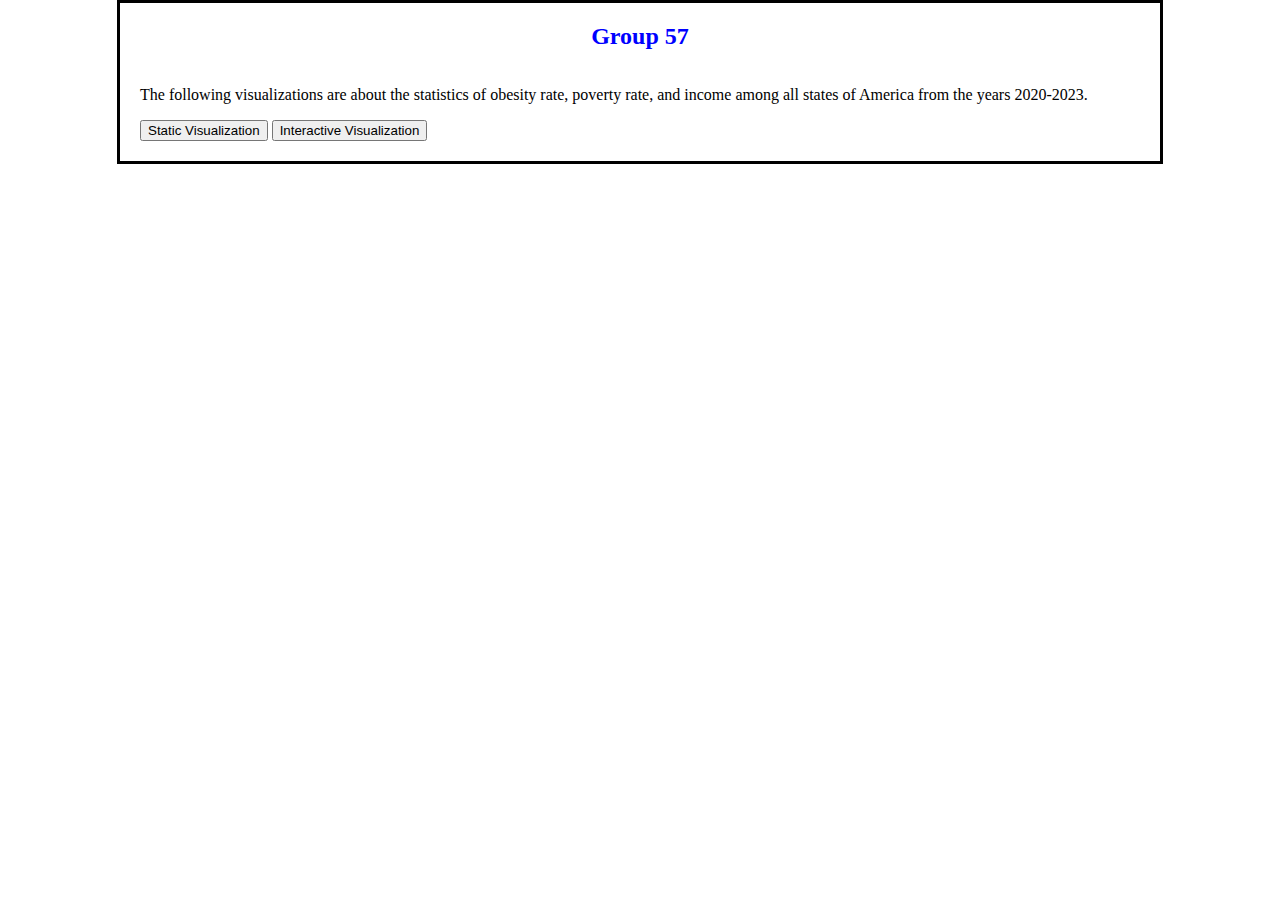
<file: index.html>
<!DOCTYPE html>
<html lang="en">
<head>
    <meta charset="UTF-8">
    <meta name="viewport" content="width=device-width, initial-scale=1.0">
    <title>DS4200 Webpage</title>
    <link rel="stylesheet" href="style.css">
</head>
<body>
    
    <h1 style="color: blue;font-size: 24px;">Group 57</h1>

    <p id='main'>
       The following visualizations are about the statistics of obesity rate, poverty rate, and income among all states of America from the years 2020-2023.
    </p>
  
    <button id="staticButton">Static Visualization</button>
    <script>
        document.getElementById('staticButton').addEventListener('click', function(){
            window.location.href = "static.html";
        });
    </script>
  
    <button id="interactiveButton">Interactive Visualization</button>
    <script>
        document.getElementById('interactiveButton').addEventListener('click', function(){
            window.location.href = "interactive.html";
        });
    </script>

</body>
</html>
</file>
<file: style.css>
body {
    width: 1000px;
    margin: 0 auto;
    padding: 0 20px 20px 20px;
    border: 3px solid black;
  }

h1 {
    margin: 0;
    padding: 20px 0;
    color: black;
    text-align: center;
  }

.tg {
    border-collapse: collapse;
    border-spacing: 0;
}

.tg td {
    border-color: black;
    border-style: solid;
    border-width: 1px;
    font-family: Arial, sans-serif;
    font-size: 14px;
    overflow: hidden;
    padding: 10px 5px;
    word-break: normal;
}

.tg th {
    border-color: black;
    border-style: solid;
    border-width: 1px;
    font-family: Arial, sans-serif;
    font-size: 14px;
    font-weight: normal;
    overflow: hidden;
    padding: 10px 5px;
    word-break: normal;
}

.tg .tg-0lax {
    text-align: left;
    vertical-align: top;
}

.center {
    margin: 0 auto;
    display: flex;
    justify-content: center;
}

.container {
    align-items: center;
    display: flex;/* Align items vertically in center */
}

.image {
    flex: 0 0 65%; /* Don't allow the image to grow or shrink */
    margin-right: 20px; /* Add some space between image and text */
}

.text {
    flex: 1; /* Allow text to grow to fill remaining space */
}
</file>
